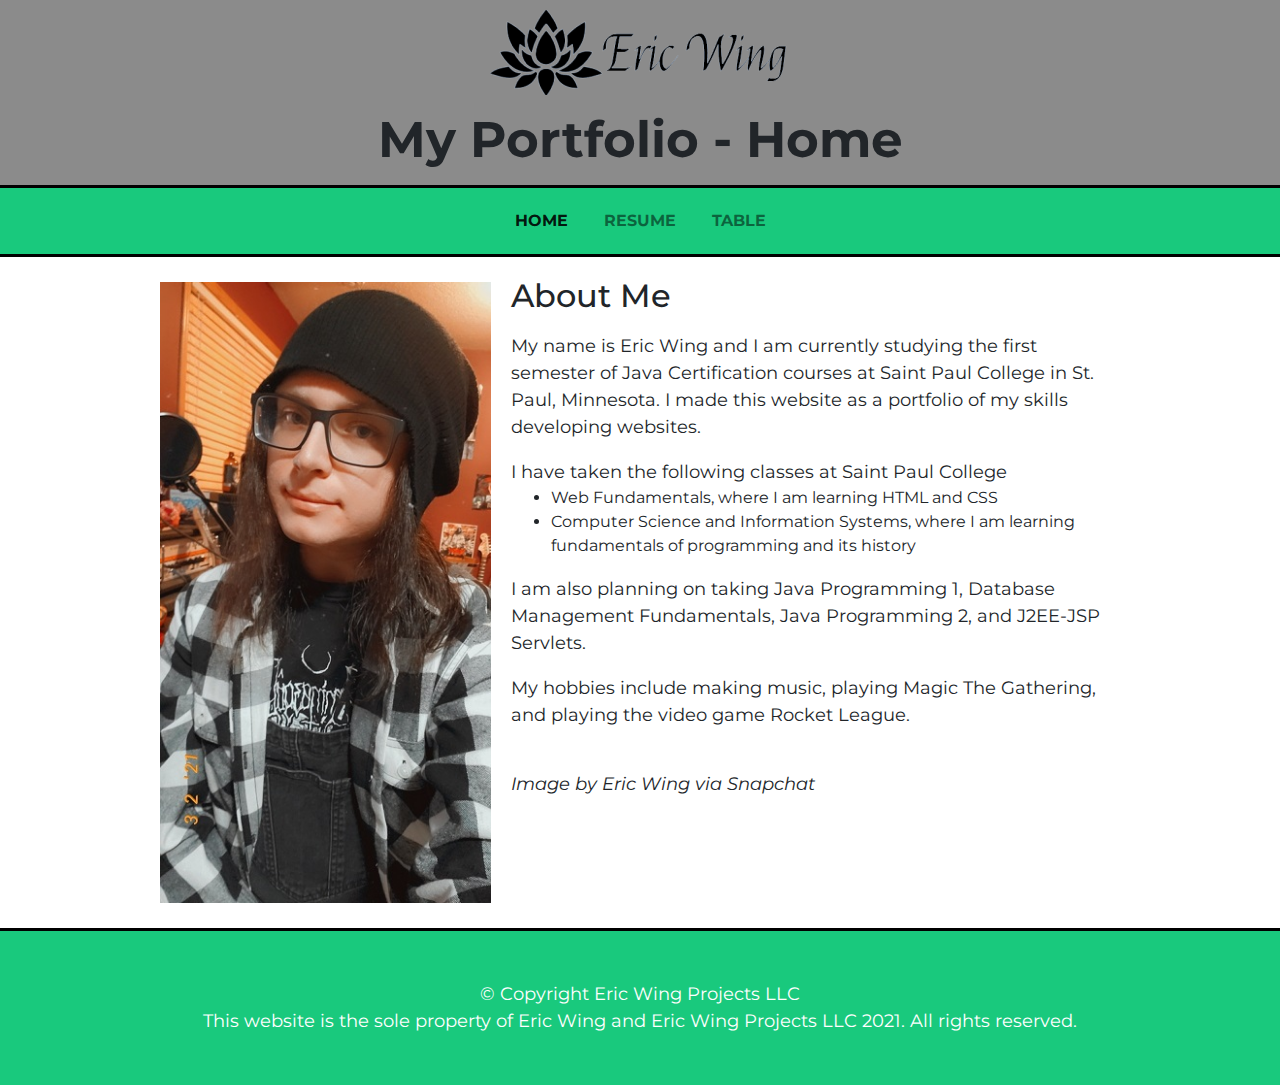
<file: index.html>
<!DOCTYPE html>
<html lang="en">
<head>
	<title>Eric Wing Portfolio: Home</title>
	<meta charset="utf-8">
	<link rel="stylesheet" href="https://cdnjs.cloudflare.com/ajax/libs/font-awesome/4.7.0/css/font-awesome.min.css">
	<link rel="stylesheet" href="https://maxcdn.bootstrapcdn.com/bootstrap/4.1.3/css/bootstrap.min.css">
	<link rel="stylesheet" href="style.css">
	<meta name="description" content="This is Eric Wing's Portfolio website, made in CSCI1450.">
	<meta name="viewport" content="width=device-width, initial-scale=1.0">
</head>
<body>
	<header>
		<img src="images/logo.png" alt="Portfolio Logo" height="85" width="300" class="img-fluid logo">
		<h1>My Portfolio - Home</h1>
	</header>
	<nav class="navbar navbar-expand-sm navbar-light">
		<button class="navbar-toggler" type="button" data-toggle="collapse" data-target="#navbarSupportedContent" aria-controls="navbarSupportedContent" aria-expanded="false" aria-label="Toggle navigation">
    		<span class="navbar-toggler-icon"></span>
  		</button>
 		<div class="collapse navbar-collapse" id="navbarSupportedContent">
    		<ul class="navbar-nav mr-auto">
      			<li class="nav-item active"><a class="nav-link" href="index.html">Home</a></li>
      			<li class="nav-item"><a class="nav-link" href="resume.html">Resume</a></li>
      			<li class="nav-item"><a class="nav-link" href="table.html">Table</a></li>      
    		</ul>
  		</div>
	</nav>
	<main>
		<img class="float-left" src="images/eric.jpg" height="640" width="341" alt="eric">
		<div class="about">
			<h2>About Me</h2>
			<p>My name is Eric Wing and I am currently studying the first semester of Java Certification courses at Saint Paul College in St. Paul, Minnesota. I made this website as a portfolio of my skills developing websites.</p>
			<p>I have taken the following classes at Saint Paul College</p>
				<ul>
					<li>Web Fundamentals, where I am learning HTML and CSS</li>
					<li>Computer Science and Information Systems, where I am learning fundamentals of programming and its history</li>
				</ul>
			<p>I am also planning on taking Java Programming 1, Database Management Fundamentals, Java Programming 2, and J2EE-JSP Servlets.</p>
			<p>My hobbies include making music, playing Magic The Gathering, and playing the video game Rocket League.</p>
			<br>
			<p>
				<em>Image by Eric Wing via Snapchat</em>
			</p>
		</div>
	</main>
	<footer>
		<p>
			© Copyright Eric Wing Projects LLC
			<br>
			This website is the sole property of Eric Wing and Eric Wing Projects LLC 2021. All rights reserved.
		</p>
	</footer>
	<!--jQuery, Popper, and Bootstrap Javascript files-->
	<script src="https://ajax.googleapis.com/ajax/libs/jquery/3.3.1/jquery.min.js"></script>
	<script src="https://cdnjs.cloudflare.com/ajax/libs/popper.js/1.14.3/umd/popper.min.js"></script>
	<script src="https://maxcdn.bootstrapcdn.com/bootstrap/4.1.3/js/bootstrap.min.js"></script>
</body>
</html>
</file>
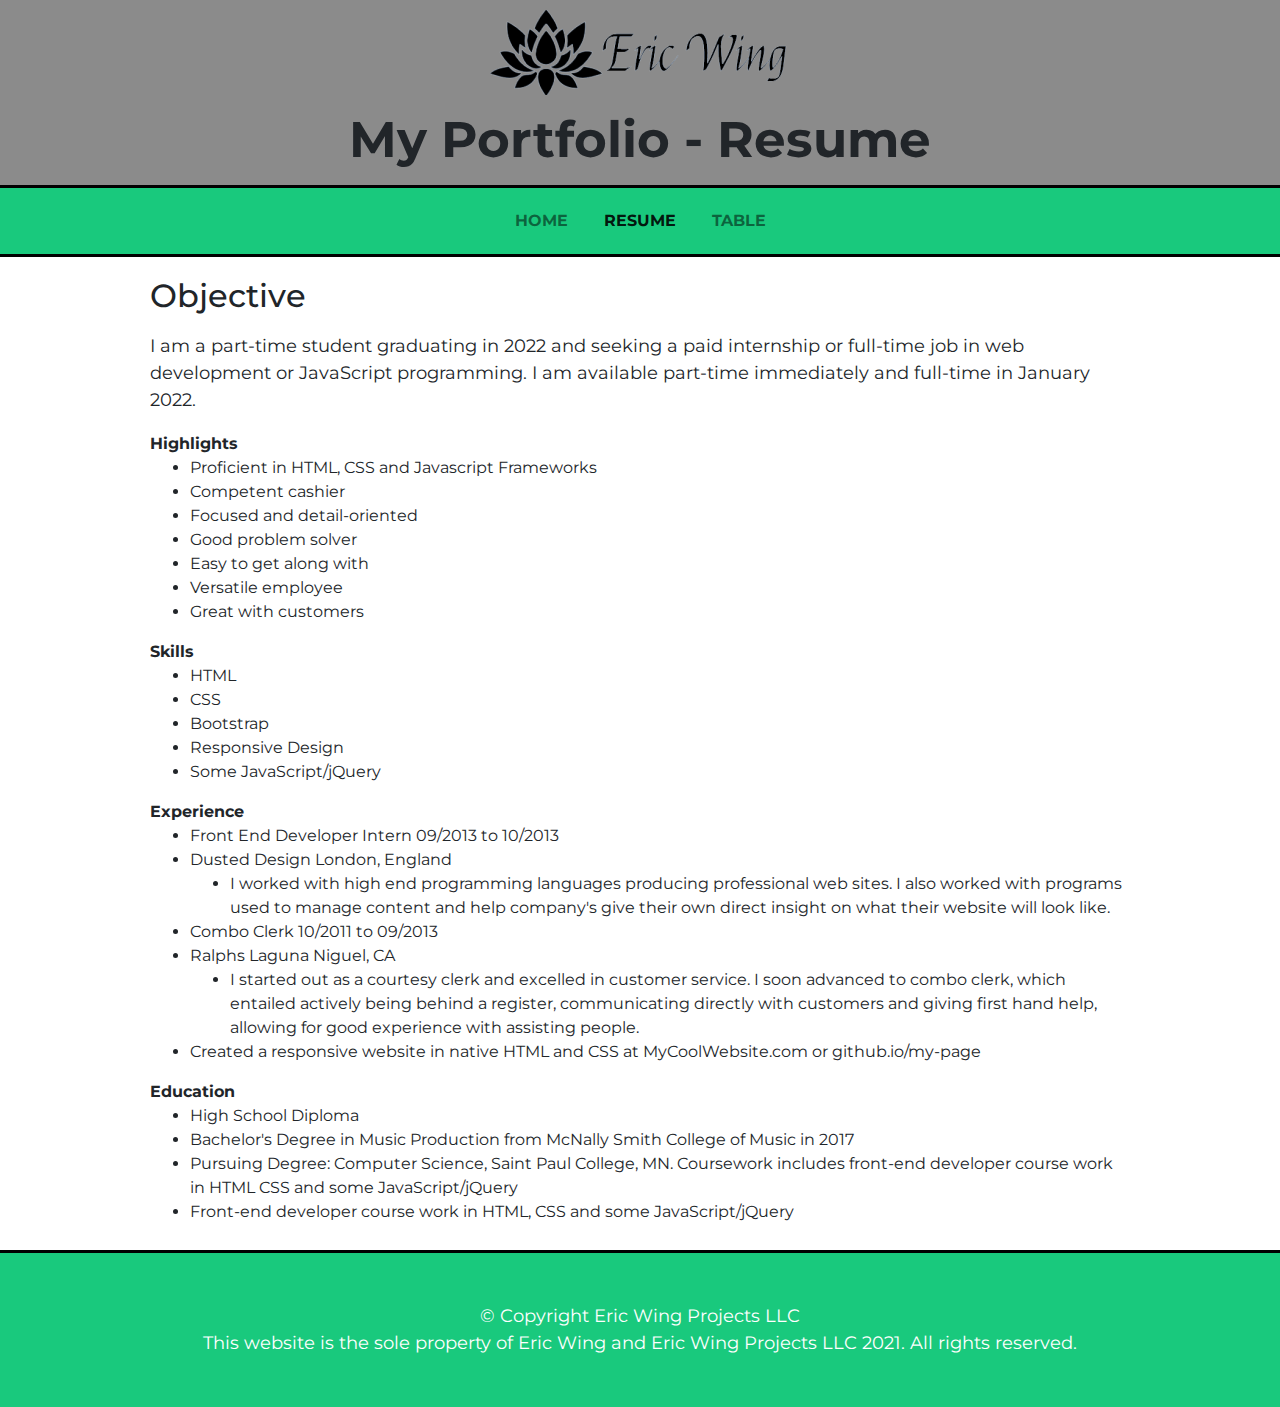
<file: resume.html>
<!DOCTYPE html>
<html lang="en">
<head>
	<title>Eric Wing Portfolio: Resume</title>
	<meta charset="utf-8">
	<link rel="stylesheet" href="https://cdnjs.cloudflare.com/ajax/libs/font-awesome/4.7.0/css/font-awesome.min.css">
	<link rel="stylesheet" href="https://maxcdn.bootstrapcdn.com/bootstrap/4.1.3/css/bootstrap.min.css">
	<link rel="stylesheet" href="style.css">
	<meta name="description" content="This is Eric Wing's Portfolio website, made in CSCI1450.">
	<meta name="viewport" content="width=device-width, initial-scale=1.0">
</head>
<body>
	<header>
		<img src="images/logo.png" alt="Portfolio Logo" height="85" width="300" class="img-fluid logo">
		<h1>My Portfolio - Resume</h1>
	</header>
	<nav class="navbar navbar-expand-sm navbar-light">
		<button class="navbar-toggler" type="button" data-toggle="collapse" data-target="#navbarSupportedContent" aria-controls="navbarSupportedContent" aria-expanded="false" aria-label="Toggle navigation">
    		<span class="navbar-toggler-icon"></span>
  		</button>
 		<div class="collapse navbar-collapse" id="navbarSupportedContent">
    		<ul class="navbar-nav mr-auto">
      			<li class="nav-item"><a class="nav-link" href="index.html">Home</a></li>
      			<li class="nav-item active"><a class="nav-link" href="resume.html">Resume</a></li>
      			<li class="nav-item"><a class="nav-link" href="table.html">Table</a></li>      
    		</ul>
  		</div>
	</nav>
	<main>
		<div class="objective">
			<h2>Objective</h2>
			<p>I am a part-time student graduating in 2022 and seeking a paid internship or full-time job in web development or JavaScript programming. I am available part-time immediately and full-time in January 2022.</p>
			<p></p>
			<b>Highlights</b>
				<ul>
					<li>Proficient in HTML, CSS and Javascript Frameworks</li>
					<li>Competent cashier</li>
					<li>Focused and detail-oriented</li>
					<li>Good problem solver</li>
					<li>Easy to get along with</li>
					<li>Versatile employee</li>
					<li>Great with customers</li>
				</ul>
			<b>Skills</b>
				<ul>
					<li>HTML</li>
					<li>CSS</li>
					<li>Bootstrap</li>
					<li>Responsive Design</li>
					<li>Some JavaScript/jQuery</li>
				</ul>
			<b>Experience</b>
				<ul>
					<li>Front End Developer Intern 09/2013 to 10/2013</li>
					<li>Dusted Design London, England</li>
						<ul>
							<li>I worked with high end programming languages producing professional web sites. I also worked with programs used to manage content and help company's give their own direct insight on what their website will look like.</li>
						</ul>
					<li>Combo Clerk 10/2011 to 09/2013</li>
					<li>Ralphs Laguna Niguel, CA</li>
						<ul>
							<li>I started out as a courtesy clerk and excelled in customer service. I soon advanced to combo clerk, which entailed actively being behind a register, communicating directly with customers and giving first hand help, allowing for good experience with assisting people.</li>
						</ul>
					<li>Created a responsive website in native HTML and CSS at MyCoolWebsite.com or github.io/my-page</li>
				</ul>
			<b>Education</b>
			<ul>
				<li>High School Diploma</li>
				<li>Bachelor's Degree in Music Production from McNally Smith College of Music in 2017</li>
				<li>Pursuing Degree: Computer Science, Saint Paul College, MN. Coursework includes front-end developer course work in HTML CSS and some JavaScript/jQuery</li>
				<li>Front-end developer course work in HTML, CSS and some JavaScript/jQuery</li>
			</ul>
		</div>
	</main>
	<footer>
		<p>
			© Copyright Eric Wing Projects LLC
			<br>
			This website is the sole property of Eric Wing and Eric Wing Projects LLC 2021. All rights reserved.
		</p>
	</footer>
	<!--jQuery, Popper, and Bootstrap Javascript files-->
	<script src="https://ajax.googleapis.com/ajax/libs/jquery/3.3.1/jquery.min.js"></script>
	<script src="https://cdnjs.cloudflare.com/ajax/libs/popper.js/1.14.3/umd/popper.min.js"></script>
	<script src="https://maxcdn.bootstrapcdn.com/bootstrap/4.1.3/js/bootstrap.min.js"></script>
</body>
</html>
</file>
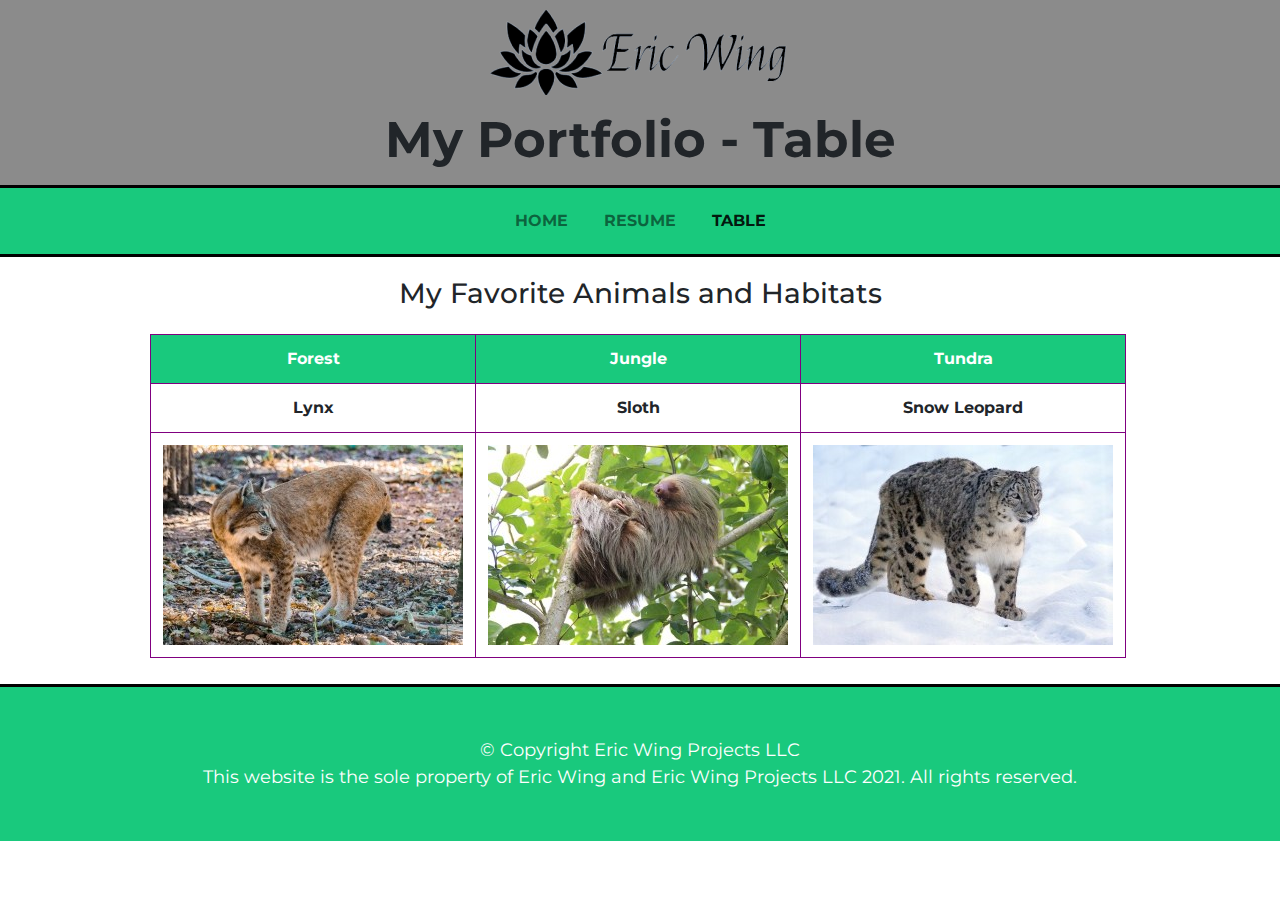
<file: table.html>
<!DOCTYPE html>
<html lang="en">
<head>
	<title>Eric Wing Portfolio: Table</title>
	<meta charset="utf-8">
	<link rel="stylesheet" href="https://cdnjs.cloudflare.com/ajax/libs/font-awesome/4.7.0/css/font-awesome.min.css">
	<link rel="stylesheet" href="https://maxcdn.bootstrapcdn.com/bootstrap/4.1.3/css/bootstrap.min.css">
	<link rel="stylesheet" href="style.css">
	<meta name="description" content="This is Eric Wing's Portfolio website, made in CSCI1450.">
	<meta name="viewport" content="width=device-width, initial-scale=1.0">
</head>
<body>
	<header>
		<img src="images/logo.png" alt="Portfolio Logo" height="85" width="300" class="img-fluid logo">
		<h1>My Portfolio - Table</h1>
	</header>
	<nav class="navbar navbar-expand-sm navbar-light">
		<button class="navbar-toggler" type="button" data-toggle="collapse" data-target="#navbarSupportedContent" aria-controls="navbarSupportedContent" aria-expanded="false" aria-label="Toggle navigation">
    		<span class="navbar-toggler-icon"></span>
  		</button>
 		<div class="collapse navbar-collapse" id="navbarSupportedContent">
    		<ul class="navbar-nav mr-auto">
      			<li class="nav-item"><a class="nav-link" href="index.html">Home</a></li>
      			<li class="nav-item"><a class="nav-link" href="resume.html">Resume</a></li>
      			<li class="nav-item active"><a class="nav-link" href="table.html">Table</a></li>      
    		</ul>
  		</div>
	</nav>
	<main>
		<div class="table">
			<table><h3>My Favorite Animals and Habitats</h3><br>
				<tr>
					<tr>
						<th>Forest</th>
						<th>Jungle</th>
						<th>Tundra</th>
					</tr>
				<tr>
					<td>Lynx</td>
					<td>Sloth</td>
					<td>Snow Leopard</td>
				</tr>
				<tr>
					<td><img src="images/lynx.jpg" alt="lynx" height="200" width="300" class="mx-auto d-block"></td>
					<td><img src="images/sloth.jpg" alt="sloth" height="200" width="300" class="mx-auto d-block"></td>
					<td><img src="images/snow-leopard.jpg" alt="snow-leopard" height="200" width="300" class="mx-auto d-block"></td>
				</tr>
			</table>
		</div>
	</main>
	<footer>
		<p>
			© Copyright Eric Wing Projects LLC
			<br>
			This website is the sole property of Eric Wing and Eric Wing Projects LLC 2021. All rights reserved.
		</p>
	</footer>
	<!--jQuery, Popper, and Bootstrap Javascript files-->
	<script src="https://ajax.googleapis.com/ajax/libs/jquery/3.3.1/jquery.min.js"></script>
	<script src="https://cdnjs.cloudflare.com/ajax/libs/popper.js/1.14.3/umd/popper.min.js"></script>
	<script src="https://maxcdn.bootstrapcdn.com/bootstrap/4.1.3/js/bootstrap.min.js"></script>
</body>
</html>
</file>
<file: style.css>
@import url('https://fonts.googleapis.com/css2?family=Montserrat:ital,wght@0,300;1,300;1,600&display=swap');

head{
	display: none;
}
body{
	font-family: 'Montserrat', sans-serif;
	margin: 0;
	display: block;
}
.about{
	padding-top:10px;
	padding-bottom:50px;
}
.objective{
	padding-top: 10px;
}
.about ul{
	overflow: hidden;
}
header{
	background-color:#8b8b8b;
	display: block;
	padding-top: 10px;
}
.logo{
	margin: 0 auto;
	display:block;
}
h1{
	text-align:center;
	margin: 0px;
	padding:15px;
	font-size:50px;
	display: block;
	font-weight: bold;
}
nav{
	background-color: #19C97D;
	margin: 0px;
	border-bottom: 3px solid black;
	border-top: 3px solid black;
	display: block;
	font-weight: bold;
}
main{
	display: block;
	margin: 0 auto;
	max-width: 1000px;
	padding: 10px;
}
.float-left{
	max-width: 40%;
	height:auto;
	display:block;
	padding-right: 10px;
	margin: 10px;
	padding-top: 5px;
	padding-bottom: 15px;
}
footer{
	clear: both;
	background-color: #19C97D;
	color: white;
	padding: 50px;
	border-top: 3px solid black;
	display: block;
}
footer p{
	text-align: center;
	max-width: 1000px;
	margin: auto;
}
p{
	font-size: 18px;
	display: block;
	margin: 1em 1em 0px 0px;
}
.table{
	padding-top: 10px;
}
.table th{
	border-top-color: purple;
}
table{
	border-collapse: collapse;
	text-align: center;
}
td, th{
	border: 1px solid purple;
	padding: 5px;
	text-align: center;
	font-weight: bold;
	margin-left: auto;
	margin-right: auto;
}
th{
	background-color: #19C97D;
	color: white;
}
h2{
	margin: auto;
}
h3{
	margin: auto;
	text-align: center;
}
label{
	float: left;
	width: 8em;
	padding-right: 1em;
}
input, textarea{
	margin-bottom: 1em;
	display: block;
}
#submit{
	display: block;
	background-color: lightgray;
}

/* Vertical Navigation bar */

nav ul{
	margin: 0 auto;
	list-style-type: none;
	text-align: center;
}
ul{
	padding-left: 40px;
	display: block;
	list-style-type: disc;
	margin: 1em, 1em, 0px, 0px;
}
nav li{
	display:inline;
	padding-top: 5px;
	padding-right: 10px;
	padding-bottom: 5px;
	padding-left: 10px;
}
nav a{
	text-decoration: none;
	text-transform: uppercase;
}
nav a:link{
	color:purple;
}
nav a:visited{
	color:pink;
}
nav a:hover{
	color:gray;
}
nav a:active{
	color:black;
}

/* CSS for Tablets */

@media only screen and (max-width: 1024px){
	h1{
		font-size: 2em;
	}
}

/* CSS for Smartphones */

@media only screen and (max-width: 768px){
	h1{
		font-size: 1.5em;
	}
}
</file>
